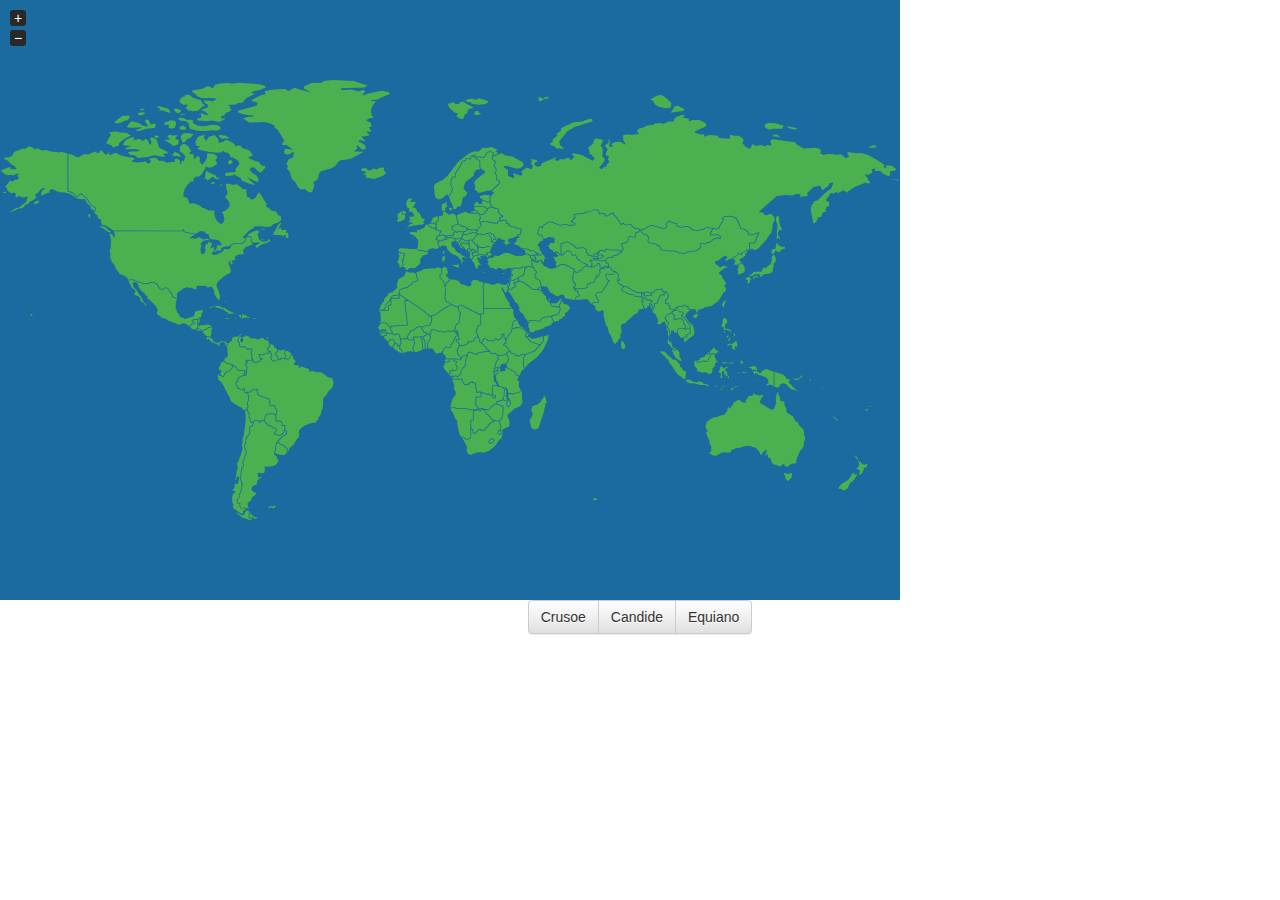
<file: index.html>
<!DOCTYPE html>
<html>
<head>
  <title>jVectorMap demo</title>
  <link rel="stylesheet" href="resources/bootstrap/css/bootstrap.min.css" type="text/css" />
  <link rel="stylesheet" href="resources/bootstrap/css/bootstrap-theme.min.css" type="text/css" />
  <link rel="stylesheet" href="resources/jquery-jvectormap-2.0.3.css" type="text/css" media="screen"/>
</head>
<body align="center">
  <div id="map" style="width: 900px; height: 600px"></div>
  <div class="btn-group" role="group" aria-label="...">
    <button id="crusoe" type="button" class="btn btn-default">Crusoe</button>
    <button id="candide" type="button" class="btn btn-default">Candide</button>
    <button id="equiano" type="button" class="btn btn-default">Equiano</button>
  </div>

  <div id="info"></div>

  <script src="https://ajax.googleapis.com/ajax/libs/jquery/2.1.4/jquery.min.js"></script>
  <script src="resources/bootstrap/js/bootstrap.min.js"></script>
  <script src="resources/jquery-jvectormap-2.0.3.min.js"></script>
  <script src="resources/jquery-jvectormap-world-mill.js"></script>
  <script type="text/javascript" src="mapcontrol.js"></script>
</body>
</html>
</file>
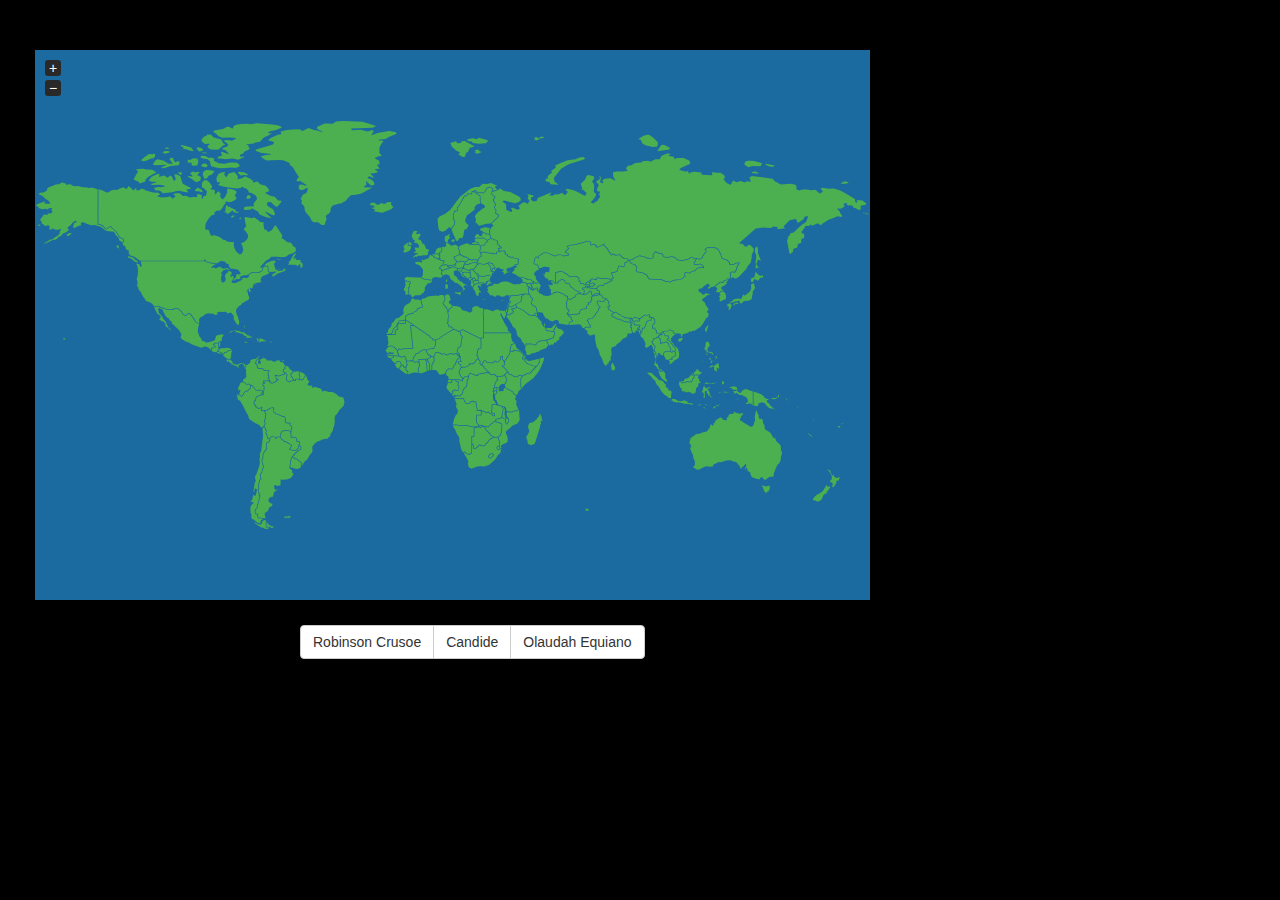
<file: project.html>
<!DOCTYPE html>
<html>
  <head>
    <title>Enlightenment Check-In</title>
    <link rel="stylesheet" href="stylesheets/bootstrap.min.css" type="text/css" />
    <!--<link rel="stylesheet" href="resources/bootstrap/css/bootstrap-theme.min.css" type="text/css" />-->
    <link rel="stylesheet" href="jquery-jvectormap-2.0.3.css" type="text/css" media="screen"/>
    <link rel="stylesheet" href="custom.css" type="text/css">
  </head>
  <body>

    <div class="row">
      <div id="map" style="width: 900px; height: 600px" class="col-md-1"></div>
      <div id="info" class="col-md-3"></div>
    </div>

    <div class="btn-group text-center" role="group" aria-label="..." id="choices">
      <button id="crusoe" type="button" class="btn btn-default">Robinson Crusoe</button>
      <button id="candide" type="button" class="btn btn-default">Candide</button>
      <button id="equiano" type="button" class="btn btn-default">Olaudah Equiano</button>
    </div>

    <script src="https://ajax.googleapis.com/ajax/libs/jquery/2.1.4/jquery.min.js"></script>
    <script src="stylesheets/bootstrap.min.js"></script>
    <script src="jquery-jvectormap-2.0.3.min.js"></script>
    <script src="jquery-jvectormap-world-mill.js"></script>
    <script type="text/javascript" src="mapcontrol.js"></script>
  </body>
</html>
</file>
<file: custom.css>
html, body {
  width: 100%;
  height: 100%;
  background-color: #000;
  /*background-image: url("images/oldMap6.jpg");*/

}

#choices {
	margin: auto;
	padding-top:25px;
	padding-left: 300px;
	padding-right: 300px;
}

#map {
	padding-left: 50px;
	padding-top: 50px;
}

#info {
	padding-top: 50px;
	color: #fff;
}
/**
h4 {
	color: #FFD700;
}
*/
</file>
